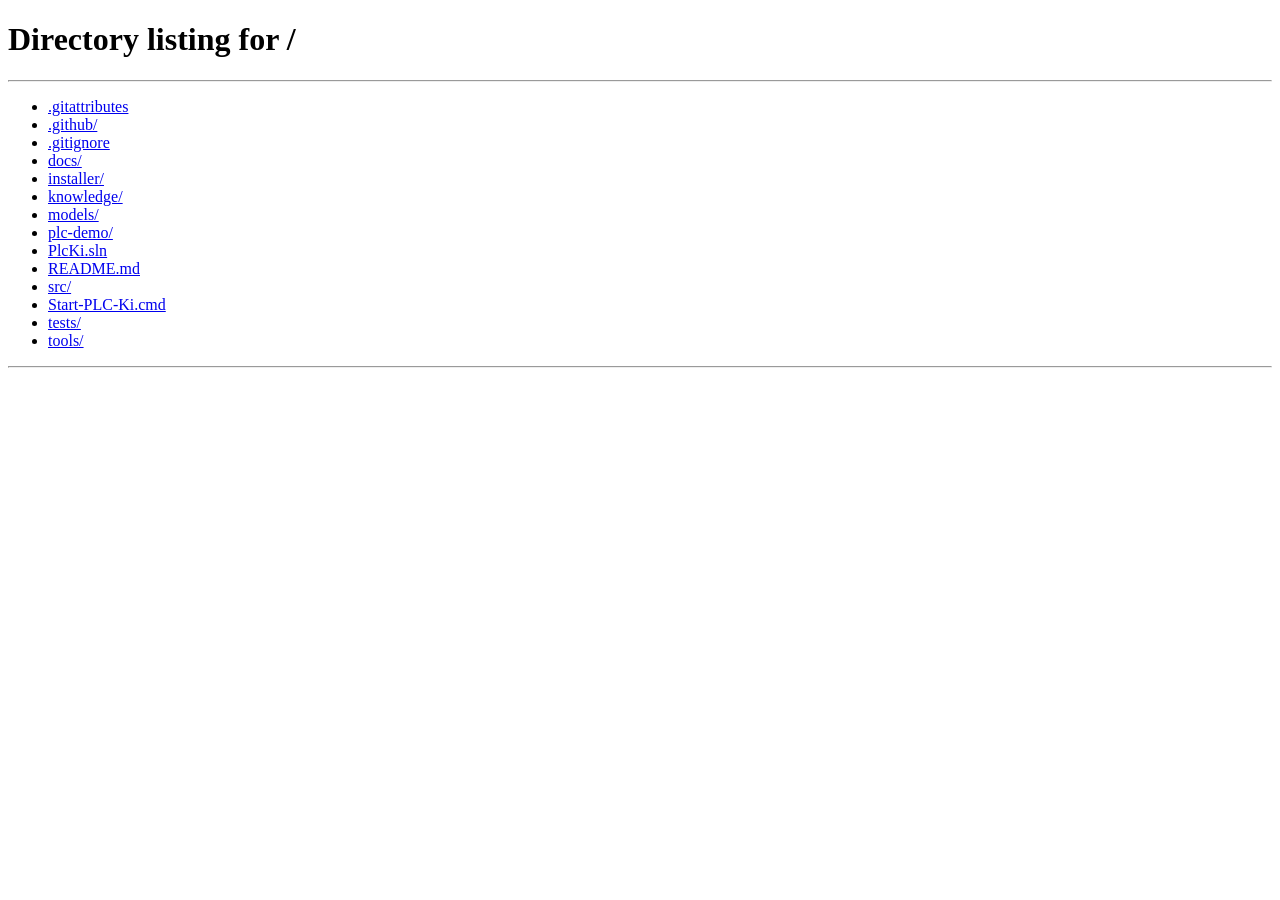
<file: src/PlcKi.Server/wwwroot/settings.html>
<!doctype html>
<html lang="en"><head><meta charset="utf-8"><title>PLC-Ki settings</title>
<meta http-equiv="refresh" content="0; url=/#/setup/settings"></head>
<body><a href="/#/setup/settings">Settings moved: open Setup in PLC-Ki.</a></body></html>
</file>
